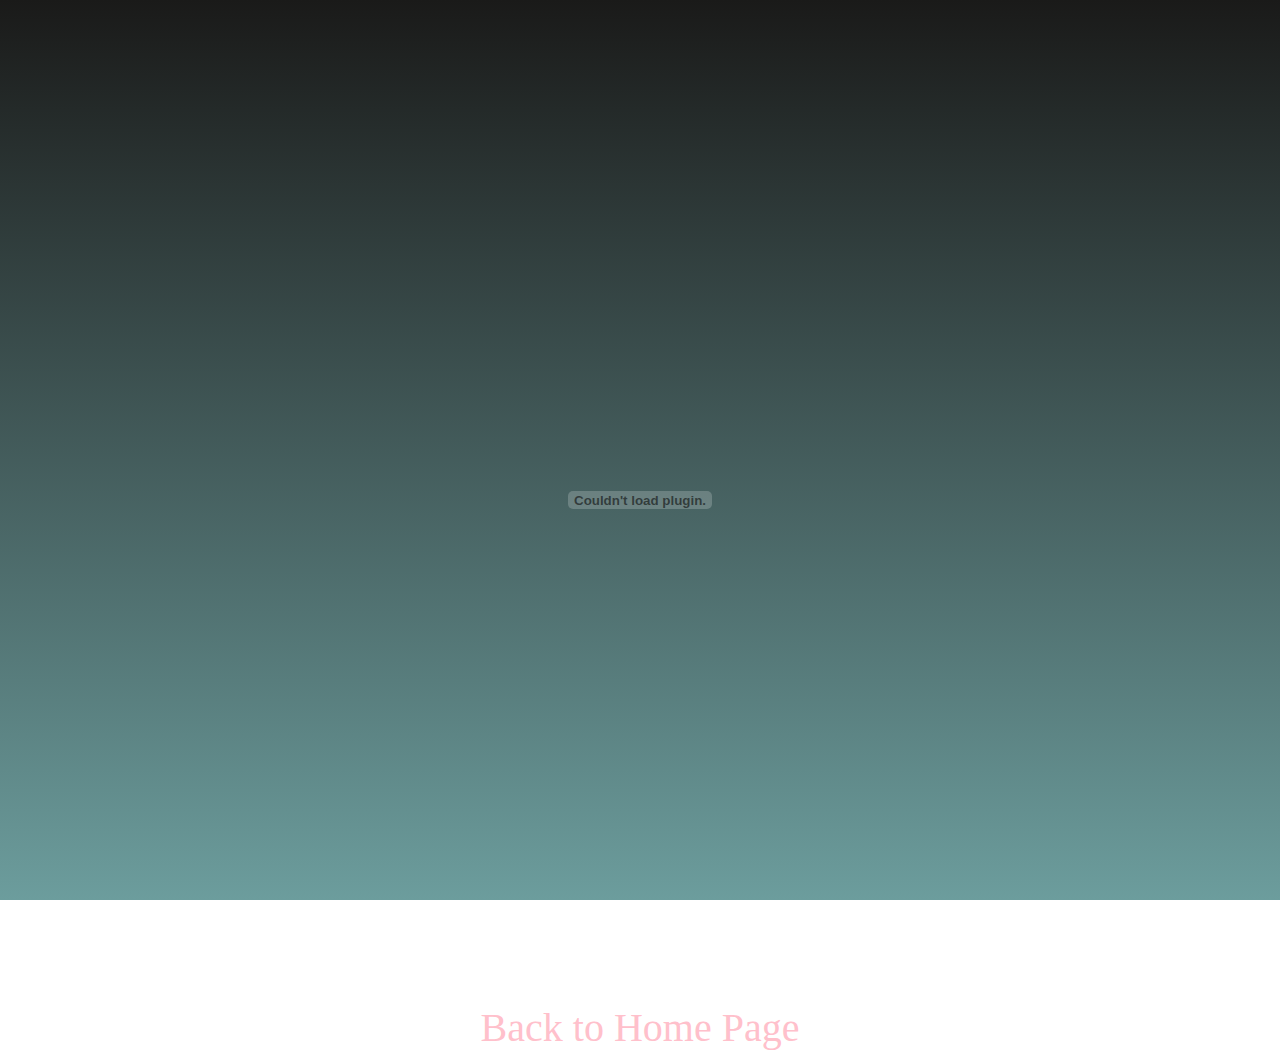
<file: pages/cv.html>
<!DOCTYPE html>
<html lang="en">
  <head>
    <meta charset="UTF-8" />
    <meta http-equiv="X-UA-Compatible" content="IE=edge" />
    <meta name="viewport" content="width=device-width, initial-scale=1.0" />
    <link rel="stylesheet" href="../css/style.css" />
    <link
      rel="stylesheet"
      href="https://cdnjs.cloudflare.com/ajax/libs/font-awesome/6.2.1/css/all.min.css"
    />
    <link
      rel="stylesheet"
      href="https://stackpath.bootstrapcdn.com/bootstrap/4.1.3/css/bootstrap.min.css"
      integrity="sha384-MCw98/SFnGE8fJT3GXwEOngsV7Zt27NXFoaoApmYm81iuXoPkFOJwJ8ERdknLPMO"
      crossorigin="anonymous"
    />
    <title>Resume</title>
  </head>
  <body>
    <div class="row">
      <div class="col-lg-12 col-md-4 d-flex">
        <embed
          src="../images/general cv 2.pdf"
          type="application/pdf"
          width="100%"
          height="1000px"
        />
      </div>
    </div>

    <a
      href="../index.html"
      style="font-size: 40px; display: flex; justify-content: center;color: pink;text-decoration: none;" onmouseover="this.style.color='rgb(247,226,74)'" 
    >
      Back to Home Page
    </a>

    <script
      src="https://code.jquery.com/jquery-3.3.1.slim.min.js"
      integrity="sha384-q8i/X+965DzO0rT7abK41JStQIAqVgRVzpbzo5smXKp4YfRvH+8abtTE1Pi6jizo"
      crossorigin="anonymous"
    ></script>
    <script
      src="https://cdn.jsdelivr.net/npm/popper.js@1.14.3/dist/umd/popper.min.js"
      integrity="sha384-ZMP7rVo3mIykV+2+9J3UJ46jBk0WLaUAdn689aCwoqbBJiSnjAK/l8WvCWPIPm49"
      crossorigin="anonymous"
    ></script>
    <script
      src="https://cdn.jsdelivr.net/npm/bootstrap@4.1.3/dist/js/bootstrap.min.js"
      integrity="sha384-ChfqqxuZUCnJSK3+MXmPNIyE6ZbWh2IMqE241rYiqJxyMiZ6OW/JmZQ5stwEULTy"
      crossorigin="anonymous"
    ></script>

    <script src="http://maxcdn.bootstrapcdn.com/bootstrap/3.3.5/js/bootstrap.min.js"></script>
  </body>
</html>
</file>
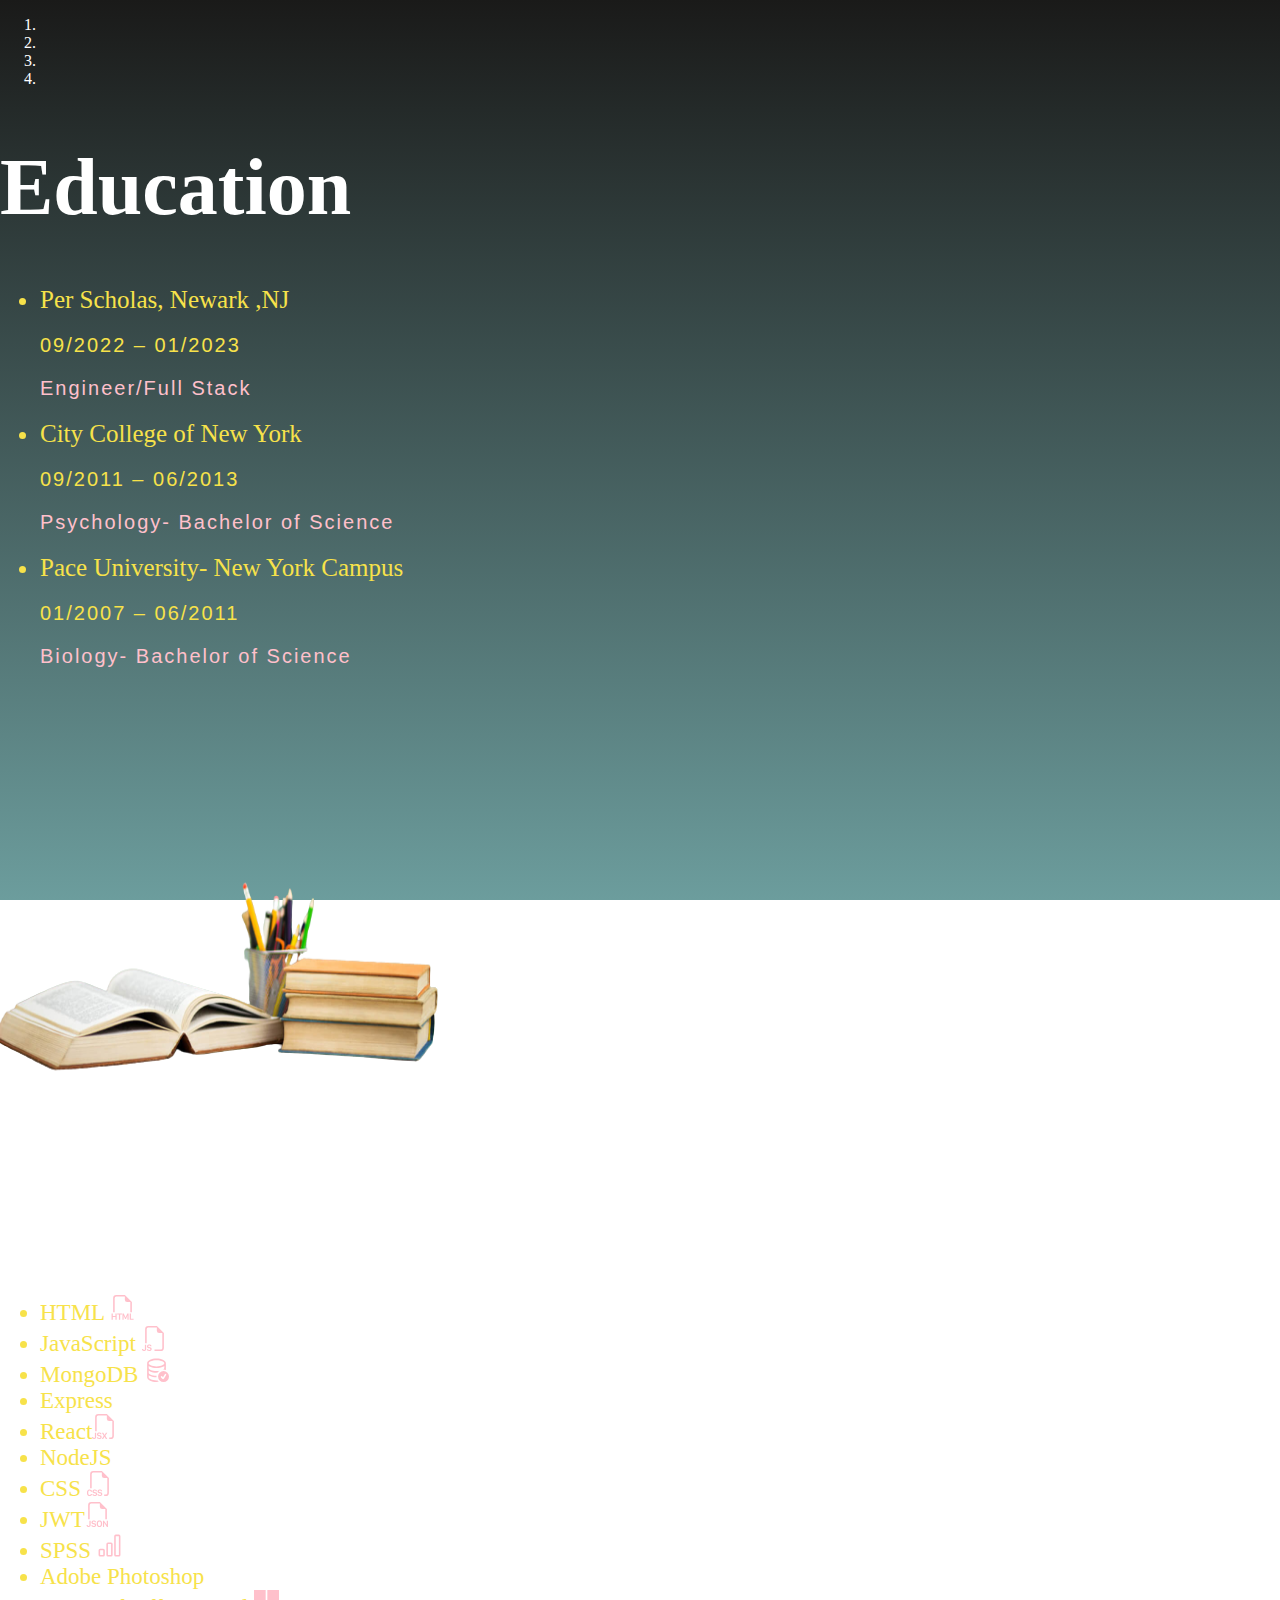
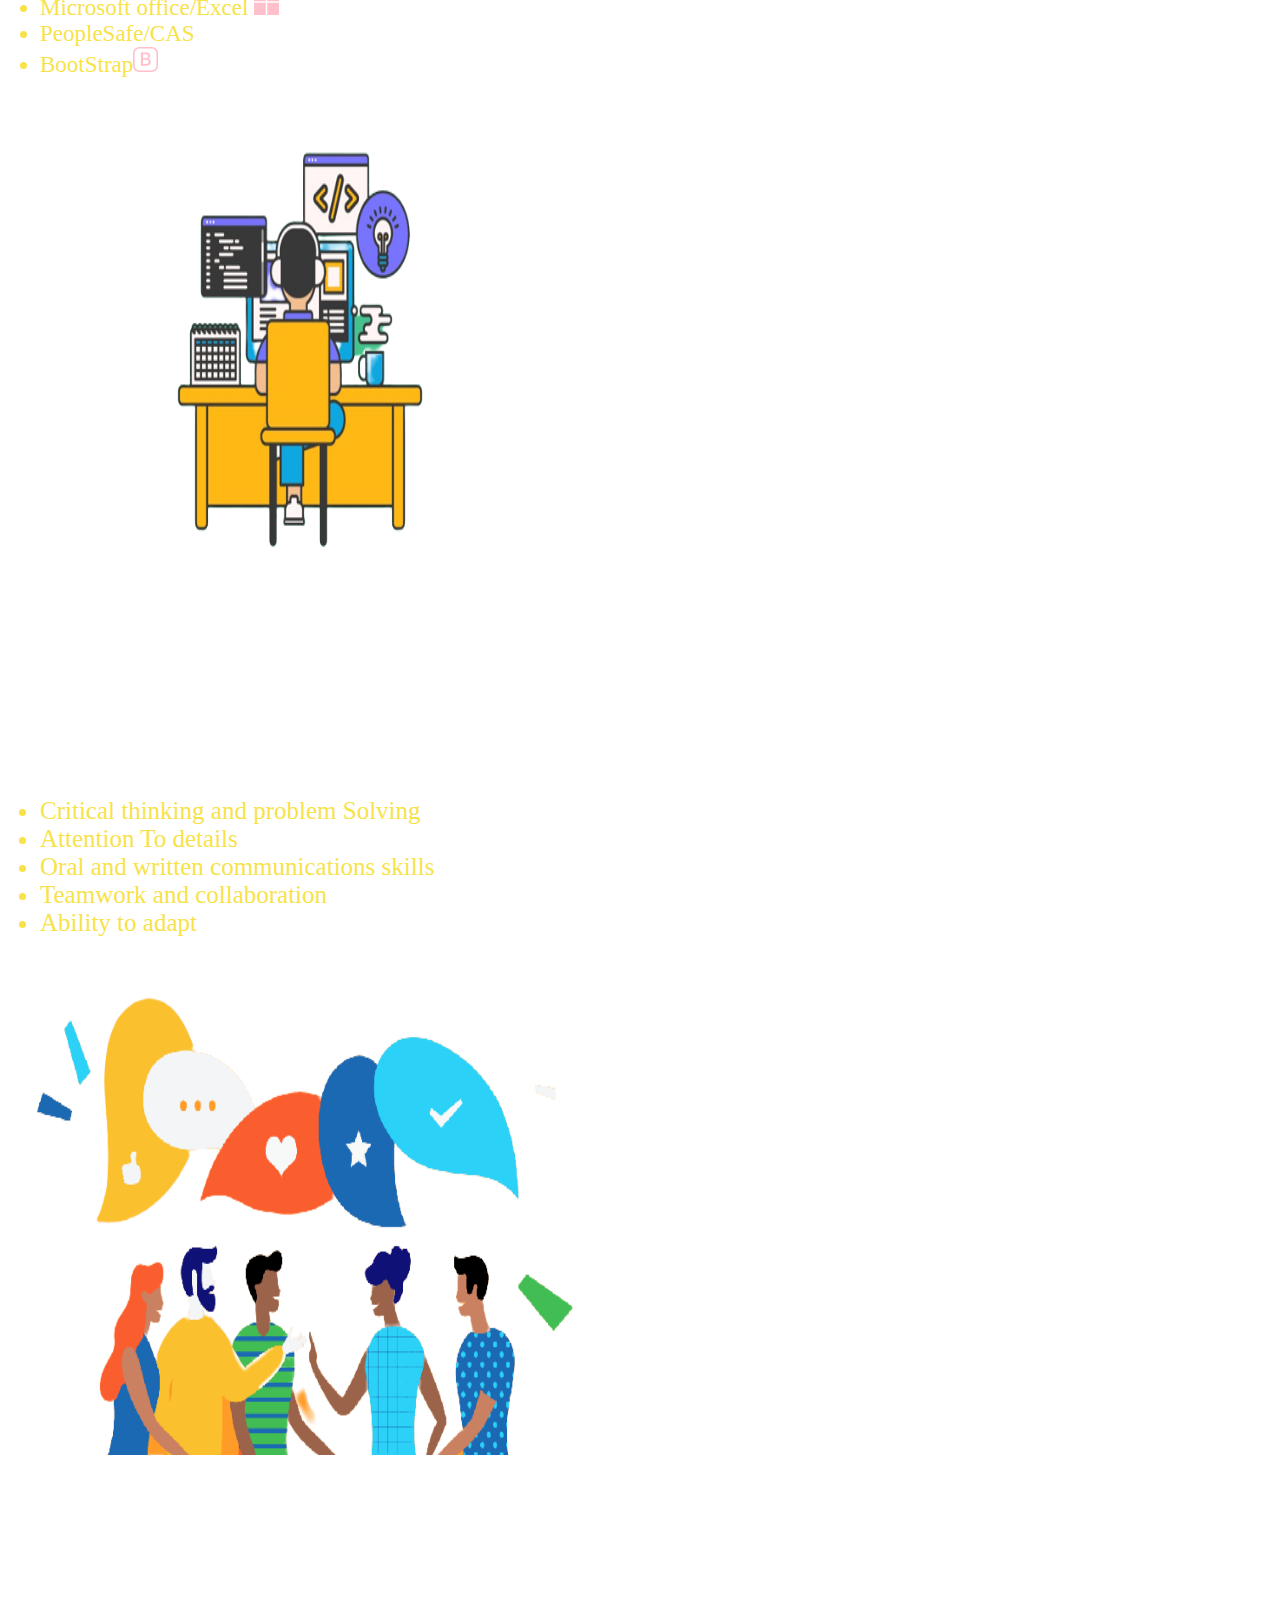
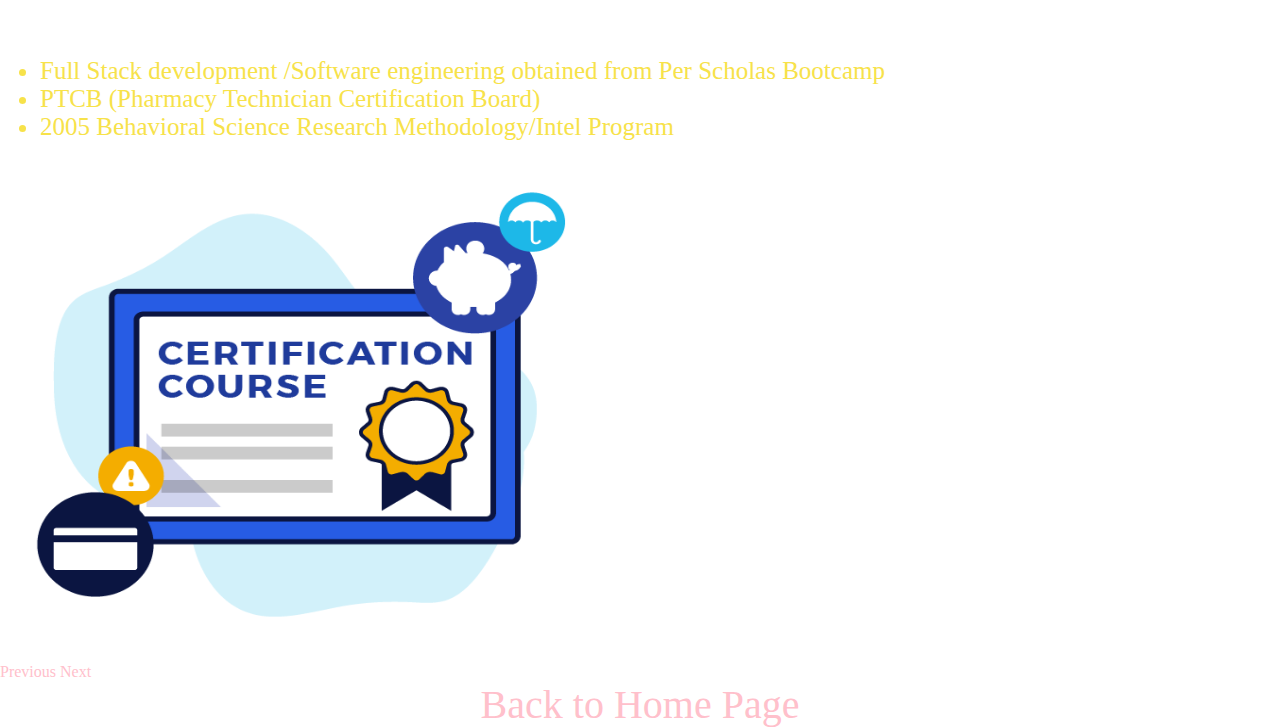
<file: pages/skills.html>
<!DOCTYPE html>
<html lang="en">
  <head>
    <meta charset="UTF-8" />
    <meta http-equiv="X-UA-Compatible" content="IE=edge" />

    <meta name="viewport" content="width=device-width, initial-scale=1.0" />
    <link
      <link
      rel="stylesheet"
      href="https://stackpath.bootstrapcdn.com/bootstrap/4.1.3/css/bootstrap.min.css"
      integrity="sha384-MCw98/SFnGE8fJT3GXwEOngsV7Zt27NXFoaoApmYm81iuXoPkFOJwJ8ERdknLPMO"
      crossorigin="anonymous"
    />

    <link rel="stylesheet" href="../css/style.css" />
    <title>Skills</title>
  </head>
  <body>
    <section class="bg-dark text-white" style="min-height: 60vh">
      <div
        id="carouselExampleIndicators"
        class="carousel slide"
        data-ride="carousel"
        style="min-height: 60vh"
      >
        <ol class="carousel-indicators">
          <li
            data-target="#carouselExampleIndicators"
            data-slide-to="0"
            class="active"
          ></li>
          <li data-target="#carouselExampleIndicators" data-slide-to="1"></li>
          <li data-target="#carouselExampleIndicators" data-slide-to="2"></li>
          <li data-target="#carouselExampleIndicators" data-slide-to="3"></li>
        </ol>
        <div class="carousel-inner" style="min-height: 60vh">
          <div class="carousel-item active">
            <div
              class="container d-flex align-items-center"
              style="min-height: 60vh"
            >
              <div
                class="col-lg-8 col-md-4 offsett-md-1 mb-4 mb-md-0 text-left"
              >
                <h1 style="font-family: cursive">Education</h1>
                <ul
                  class="text-h3"
                  style="color: rgb(247, 226, 74); font-size: 25px"
                >
                  <li>
                    Per Scholas, Newark ,NJ
                    <p>09/2022 – 01/2023</p>
                    <p style="color: pink;">Engineer/Full Stack</p>
                  </li>

                  <li>
                    City College of New York
                    <p>09/2011 – 06/2013</p>
                    <p style="color: pink;">Psychology- Bachelor of Science</p>
                  </li>

                  <li>
                    Pace University- New York Campus
                    <p>01/2007 – 06/2011</p>
                    <p style="color: pink;">Biology- Bachelor of Science</p>
                  </li>
                </ul>
              </div>
              <div class="col-12 col-md-4 offsett-md-1 ml-md-auto">
                <img
                  class="d-block"
                  alt="image"
                  src="../images/10-Benefits-Showing-Why-Education-Is-Important-to-Our-Society-removebg-preview.png"
                  alt="First slide"
                  style="width: 450px; height: 400px"
                />
              </div>
            </div>
          </div>

          <div class="carousel-item">
            <div
              class="container d-flex align-items-center"
              style="min-height: 60vh"
            >
              <div class="col-lg-8 col-md-4 offsett-md-1 mb-4 mb-md-0 text-left">
                <h1 style="font-family: cursive">Technical Skills</h1>
                <ul
                  class="text-h3 d-flex flex-row flex-wrap"
                  style="
                    color: rgb(247, 226, 74);
                    font-size: 23px;
                    margin-right: 12px;
                  "
                >
                  <li>
                    HTML
                    <svg
                      xmlns="http://www.w3.org/2000/svg"
                      width="25"
                      height="25"
                      fill="currentColor"
                      class="bi bi-filetype-html"
                      viewBox="0 0 16 16"
                      color="pink"
                    >
                      <path
                        fill-rule="evenodd"
                        d="M14 4.5V11h-1V4.5h-2A1.5 1.5 0 0 1 9.5 3V1H4a1 1 0 0 0-1 1v9H2V2a2 2 0 0 1 2-2h5.5L14 4.5Zm-9.736 7.35v3.999h-.791v-1.714H1.79v1.714H1V11.85h.791v1.626h1.682V11.85h.79Zm2.251.662v3.337h-.794v-3.337H4.588v-.662h3.064v.662H6.515Zm2.176 3.337v-2.66h.038l.952 2.159h.516l.946-2.16h.038v2.661h.715V11.85h-.8l-1.14 2.596H9.93L8.79 11.85h-.805v3.999h.706Zm4.71-.674h1.696v.674H12.61V11.85h.79v3.325Z"
                      />
                    </svg>
                  </li>
                  <li>
                    JavaScript
                    <svg
                      xmlns="http://www.w3.org/2000/svg"
                      width="25"
                      height="25"
                      fill="currentColor"
                      class="bi bi-filetype-js"
                      viewBox="0 0 16 16"
                      color="pink"
                    >
                      <path
                        fill-rule="evenodd"
                        d="M14 4.5V14a2 2 0 0 1-2 2H8v-1h4a1 1 0 0 0 1-1V4.5h-2A1.5 1.5 0 0 1 9.5 3V1H4a1 1 0 0 0-1 1v9H2V2a2 2 0 0 1 2-2h5.5L14 4.5ZM3.186 15.29a1.176 1.176 0 0 1-.111-.449h.765a.578.578 0 0 0 .255.384c.07.049.153.087.249.114.095.028.202.041.319.041.164 0 .302-.023.413-.07a.559.559 0 0 0 .255-.193.507.507 0 0 0 .085-.29.387.387 0 0 0-.153-.326c-.101-.08-.255-.144-.462-.193l-.619-.143a1.72 1.72 0 0 1-.539-.214 1.001 1.001 0 0 1-.351-.367 1.068 1.068 0 0 1-.123-.524c0-.244.063-.457.19-.639.127-.181.303-.322.528-.422.224-.1.483-.149.776-.149.305 0 .564.05.78.152.216.102.383.239.5.41.12.17.186.359.2.566h-.75a.56.56 0 0 0-.12-.258.624.624 0 0 0-.247-.181.923.923 0 0 0-.369-.068c-.217 0-.388.05-.513.152a.472.472 0 0 0-.184.384c0 .121.048.22.143.3a.97.97 0 0 0 .405.175l.62.143c.218.05.406.12.566.211.16.09.285.21.375.358.09.148.135.335.135.56 0 .247-.063.466-.188.656a1.216 1.216 0 0 1-.539.439c-.234.105-.52.158-.858.158-.254 0-.476-.03-.665-.09a1.404 1.404 0 0 1-.478-.252 1.13 1.13 0 0 1-.29-.375Zm-3.104-.033A1.32 1.32 0 0 1 0 14.791h.765a.576.576 0 0 0 .073.27.499.499 0 0 0 .454.246c.19 0 .33-.055.422-.164.092-.11.138-.265.138-.466v-2.745h.79v2.725c0 .44-.119.774-.357 1.005-.236.23-.564.345-.984.345a1.59 1.59 0 0 1-.569-.094 1.145 1.145 0 0 1-.407-.266 1.14 1.14 0 0 1-.243-.39Z"
                      />
                    </svg>
                  </li>
                  <li>
                    MongoDB
                    <svg
                      xmlns="http://www.w3.org/2000/svg"
                      width="25"
                      height="25"
                      fill="currentColor"
                      class="bi bi-database-check"
                      viewBox="0 0 16 16"
                      color="pink"
                    >
                      <path
                        d="M12.5 16a3.5 3.5 0 1 0 0-7 3.5 3.5 0 0 0 0 7Zm1.679-4.493-1.335 2.226a.75.75 0 0 1-1.174.144l-.774-.773a.5.5 0 0 1 .708-.708l.547.548 1.17-1.951a.5.5 0 1 1 .858.514Z"
                      />
                      <path
                        d="M12.096 6.223A4.92 4.92 0 0 0 13 5.698V7c0 .289-.213.654-.753 1.007a4.493 4.493 0 0 1 1.753.25V4c0-1.007-.875-1.755-1.904-2.223C11.022 1.289 9.573 1 8 1s-3.022.289-4.096.777C2.875 2.245 2 2.993 2 4v9c0 1.007.875 1.755 1.904 2.223C4.978 15.71 6.427 16 8 16c.536 0 1.058-.034 1.555-.097a4.525 4.525 0 0 1-.813-.927C8.5 14.992 8.252 15 8 15c-1.464 0-2.766-.27-3.682-.687C3.356 13.875 3 13.373 3 13v-1.302c.271.202.58.378.904.525C4.978 12.71 6.427 13 8 13h.027a4.552 4.552 0 0 1 0-1H8c-1.464 0-2.766-.27-3.682-.687C3.356 10.875 3 10.373 3 10V8.698c.271.202.58.378.904.525C4.978 9.71 6.427 10 8 10c.262 0 .52-.008.774-.024a4.525 4.525 0 0 1 1.102-1.132C9.298 8.944 8.666 9 8 9c-1.464 0-2.766-.27-3.682-.687C3.356 7.875 3 7.373 3 7V5.698c.271.202.58.378.904.525C4.978 6.711 6.427 7 8 7s3.022-.289 4.096-.777ZM3 4c0-.374.356-.875 1.318-1.313C5.234 2.271 6.536 2 8 2s2.766.27 3.682.687C12.644 3.125 13 3.627 13 4c0 .374-.356.875-1.318 1.313C10.766 5.729 9.464 6 8 6s-2.766-.27-3.682-.687C3.356 4.875 3 4.373 3 4Z"
                      />
                    </svg>
                  </li>
                  <li>Express</li>
                  <li>
                    React<svg
                      xmlns="http://www.w3.org/2000/svg"
                      width="25"
                      height="25"
                      fill="currentColor"
                      class="bi bi-filetype-jsx"
                      viewBox="0 0 16 16"
                      color="pink"
                    >
                      <path
                        fill-rule="evenodd"
                        d="M14 4.5V14a2 2 0 0 1-2 2h-1v-1h1a1 1 0 0 0 1-1V4.5h-2A1.5 1.5 0 0 1 9.5 3V1H4a1 1 0 0 0-1 1v9H2V2a2 2 0 0 1 2-2h5.5L14 4.5ZM3.075 14.841a1.13 1.13 0 0 0 .401.823c.13.108.288.192.478.252.19.061.411.091.665.091.338 0 .624-.053.858-.158.237-.105.416-.252.54-.44a1.17 1.17 0 0 0 .187-.656c0-.224-.045-.41-.135-.56a1.001 1.001 0 0 0-.375-.357 2.027 2.027 0 0 0-.565-.21l-.621-.144a.97.97 0 0 1-.405-.176.37.37 0 0 1-.143-.299c0-.156.061-.284.184-.384.125-.101.296-.152.513-.152.143 0 .266.023.37.068a.624.624 0 0 1 .245.181.56.56 0 0 1 .12.258h.75a1.092 1.092 0 0 0-.199-.566 1.21 1.21 0 0 0-.5-.41 1.813 1.813 0 0 0-.78-.152c-.293 0-.552.05-.776.15-.225.099-.4.24-.528.421-.127.182-.19.395-.19.639 0 .201.04.376.123.524.082.149.199.27.351.367.153.095.332.167.54.213l.618.144c.207.049.36.113.462.193a.387.387 0 0 1 .153.326.512.512 0 0 1-.085.29.559.559 0 0 1-.255.193c-.111.047-.249.07-.413.07-.117 0-.224-.013-.32-.04a.837.837 0 0 1-.248-.115.578.578 0 0 1-.255-.384h-.765ZM0 14.791c0 .165.027.32.082.466.055.147.136.277.243.39.11.113.245.202.407.267.164.062.354.093.569.093.42 0 .748-.115.984-.346.238-.23.358-.565.358-1.004v-2.725h-.791v2.745c0 .201-.046.357-.138.466-.092.11-.233.164-.422.164a.499.499 0 0 1-.454-.246.576.576 0 0 1-.073-.27H0Zm8.907-2.859H9.8l-1.274 2.007L9.78 15.93h-.908l-.85-1.415h-.035l-.853 1.415h-.861l1.24-2.016-1.228-1.983h.931l.832 1.438h.036l.823-1.438Z"
                      />
                    </svg>
                  </li>
                  <li>NodeJS</li>
                  <li>
                    CSS
                    <svg
                      xmlns="http://www.w3.org/2000/svg"
                      width="25"
                      height="25"
                      fill="currentColor"
                      class="bi bi-filetype-css"
                      viewBox="0 0 16 16"
                      color="pink"
                    >
                      <path
                        fill-rule="evenodd"
                        d="M14 4.5V14a2 2 0 0 1-2 2h-1v-1h1a1 1 0 0 0 1-1V4.5h-2A1.5 1.5 0 0 1 9.5 3V1H4a1 1 0 0 0-1 1v9H2V2a2 2 0 0 1 2-2h5.5L14 4.5ZM3.397 14.841a1.13 1.13 0 0 0 .401.823c.13.108.289.192.478.252.19.061.411.091.665.091.338 0 .624-.053.859-.158.236-.105.416-.252.539-.44.125-.189.187-.408.187-.656 0-.224-.045-.41-.134-.56a1.001 1.001 0 0 0-.375-.357 2.027 2.027 0 0 0-.566-.21l-.621-.144a.97.97 0 0 1-.404-.176.37.37 0 0 1-.144-.299c0-.156.062-.284.185-.384.125-.101.296-.152.512-.152.143 0 .266.023.37.068a.624.624 0 0 1 .246.181.56.56 0 0 1 .12.258h.75a1.092 1.092 0 0 0-.2-.566 1.21 1.21 0 0 0-.5-.41 1.813 1.813 0 0 0-.78-.152c-.293 0-.551.05-.776.15-.225.099-.4.24-.527.421-.127.182-.19.395-.19.639 0 .201.04.376.122.524.082.149.2.27.352.367.152.095.332.167.539.213l.618.144c.207.049.361.113.463.193a.387.387 0 0 1 .152.326.505.505 0 0 1-.085.29.559.559 0 0 1-.255.193c-.111.047-.249.07-.413.07-.117 0-.223-.013-.32-.04a.838.838 0 0 1-.248-.115.578.578 0 0 1-.255-.384h-.765ZM.806 13.693c0-.248.034-.46.102-.633a.868.868 0 0 1 .302-.399.814.814 0 0 1 .475-.137c.15 0 .283.032.398.097a.7.7 0 0 1 .272.26.85.85 0 0 1 .12.381h.765v-.072a1.33 1.33 0 0 0-.466-.964 1.441 1.441 0 0 0-.489-.272 1.838 1.838 0 0 0-.606-.097c-.356 0-.66.074-.911.223-.25.148-.44.359-.572.632-.13.274-.196.6-.196.979v.498c0 .379.064.704.193.976.131.271.322.48.572.626.25.145.554.217.914.217.293 0 .554-.055.785-.164.23-.11.414-.26.55-.454a1.27 1.27 0 0 0 .226-.674v-.076h-.764a.799.799 0 0 1-.118.363.7.7 0 0 1-.272.25.874.874 0 0 1-.401.087.845.845 0 0 1-.478-.132.833.833 0 0 1-.299-.392 1.699 1.699 0 0 1-.102-.627v-.495ZM6.78 15.29a1.176 1.176 0 0 1-.111-.449h.764a.578.578 0 0 0 .255.384c.07.049.154.087.25.114.095.028.201.041.319.041.164 0 .301-.023.413-.07a.559.559 0 0 0 .255-.193.507.507 0 0 0 .085-.29.387.387 0 0 0-.153-.326c-.101-.08-.256-.144-.463-.193l-.618-.143a1.72 1.72 0 0 1-.539-.214 1 1 0 0 1-.351-.367 1.068 1.068 0 0 1-.123-.524c0-.244.063-.457.19-.639.127-.181.303-.322.527-.422.225-.1.484-.149.777-.149.304 0 .564.05.779.152.217.102.384.239.5.41.12.17.187.359.2.566h-.75a.56.56 0 0 0-.12-.258.624.624 0 0 0-.246-.181.923.923 0 0 0-.37-.068c-.216 0-.387.05-.512.152a.472.472 0 0 0-.184.384c0 .121.047.22.143.3a.97.97 0 0 0 .404.175l.621.143c.217.05.406.12.566.211.16.09.285.21.375.358.09.148.135.335.135.56 0 .247-.063.466-.188.656a1.216 1.216 0 0 1-.539.439c-.234.105-.52.158-.858.158-.254 0-.476-.03-.665-.09a1.404 1.404 0 0 1-.478-.252 1.13 1.13 0 0 1-.29-.375Z"
                      />
                    </svg>
                  </li>

                  <li>
                    JWT<svg
                      xmlns="http://www.w3.org/2000/svg"
                      width="25"
                      height="25"
                      fill="currentColor"
                      class="bi bi-filetype-json"
                      viewBox="0 0 16 16"
                      color="pink"
                    >
                      <path
                        fill-rule="evenodd"
                        d="M14 4.5V11h-1V4.5h-2A1.5 1.5 0 0 1 9.5 3V1H4a1 1 0 0 0-1 1v9H2V2a2 2 0 0 1 2-2h5.5L14 4.5ZM4.151 15.29a1.176 1.176 0 0 1-.111-.449h.764a.578.578 0 0 0 .255.384c.07.049.154.087.25.114.095.028.201.041.319.041.164 0 .301-.023.413-.07a.559.559 0 0 0 .255-.193.507.507 0 0 0 .084-.29.387.387 0 0 0-.152-.326c-.101-.08-.256-.144-.463-.193l-.618-.143a1.72 1.72 0 0 1-.539-.214 1.001 1.001 0 0 1-.352-.367 1.068 1.068 0 0 1-.123-.524c0-.244.064-.457.19-.639.128-.181.304-.322.528-.422.225-.1.484-.149.777-.149.304 0 .564.05.779.152.217.102.384.239.5.41.12.17.186.359.2.566h-.75a.56.56 0 0 0-.12-.258.624.624 0 0 0-.246-.181.923.923 0 0 0-.37-.068c-.216 0-.387.05-.512.152a.472.472 0 0 0-.185.384c0 .121.048.22.144.3a.97.97 0 0 0 .404.175l.621.143c.217.05.406.12.566.211a1 1 0 0 1 .375.358c.09.148.135.335.135.56 0 .247-.063.466-.188.656a1.216 1.216 0 0 1-.539.439c-.234.105-.52.158-.858.158-.254 0-.476-.03-.665-.09a1.404 1.404 0 0 1-.478-.252 1.13 1.13 0 0 1-.29-.375Zm-3.104-.033a1.32 1.32 0 0 1-.082-.466h.764a.576.576 0 0 0 .074.27.499.499 0 0 0 .454.246c.19 0 .33-.055.422-.164.091-.11.137-.265.137-.466v-2.745h.791v2.725c0 .44-.119.774-.357 1.005-.237.23-.565.345-.985.345a1.59 1.59 0 0 1-.568-.094 1.145 1.145 0 0 1-.407-.266 1.14 1.14 0 0 1-.243-.39Zm9.091-1.585v.522c0 .256-.039.47-.117.641a.862.862 0 0 1-.322.387.877.877 0 0 1-.47.126.883.883 0 0 1-.47-.126.87.87 0 0 1-.32-.387 1.55 1.55 0 0 1-.117-.641v-.522c0-.258.039-.471.117-.641a.87.87 0 0 1 .32-.387.868.868 0 0 1 .47-.129c.177 0 .333.043.47.129a.862.862 0 0 1 .322.387c.078.17.117.383.117.641Zm.803.519v-.513c0-.377-.069-.701-.205-.973a1.46 1.46 0 0 0-.59-.63c-.253-.146-.559-.22-.916-.22-.356 0-.662.074-.92.22a1.441 1.441 0 0 0-.589.628c-.137.271-.205.596-.205.975v.513c0 .375.068.699.205.973.137.271.333.48.589.626.258.145.564.217.92.217.357 0 .663-.072.917-.217.256-.146.452-.355.589-.626.136-.274.205-.598.205-.973Zm1.29-.935v2.675h-.746v-3.999h.662l1.752 2.66h.032v-2.66h.75v4h-.656l-1.761-2.676h-.032Z"
                      />
                    </svg>
                  </li>
                  <li>
                    SPSS
                    <svg
                      xmlns="http://www.w3.org/2000/svg"
                      width="25"
                      height="25"
                      fill="currentColor"
                      class="bi bi-bar-chart"
                      viewBox="0 0 16 16"
                      color="pink"
                    >
                      <path
                        d="M4 11H2v3h2v-3zm5-4H7v7h2V7zm5-5v12h-2V2h2zm-2-1a1 1 0 0 0-1 1v12a1 1 0 0 0 1 1h2a1 1 0 0 0 1-1V2a1 1 0 0 0-1-1h-2zM6 7a1 1 0 0 1 1-1h2a1 1 0 0 1 1 1v7a1 1 0 0 1-1 1H7a1 1 0 0 1-1-1V7zm-5 4a1 1 0 0 1 1-1h2a1 1 0 0 1 1 1v3a1 1 0 0 1-1 1H2a1 1 0 0 1-1-1v-3z"
                      />
                    </svg>
                  </li>
                  <li>Adobe Photoshop</li>
                  <li>
                    Microsoft office/Excel
                    <svg
                      xmlns="http://www.w3.org/2000/svg"
                      width="25"
                      height="25"
                      fill="currentColor"
                      class="bi bi-microsoft"
                      viewBox="0 0 16 16"
                      color="pink"
                    >
                      <path
                        d="M7.462 0H0v7.19h7.462V0zM16 0H8.538v7.19H16V0zM7.462 8.211H0V16h7.462V8.211zm8.538 0H8.538V16H16V8.211z"
                      />
                    </svg>
                  </li>
                  <li>PeopleSafe/CAS</li>
                  <li>
                    BootStrap<svg
                      xmlns="http://www.w3.org/2000/svg"
                      width="25"
                      height="25"
                      fill="currentColor"
                      class="bi bi-bootstrap"
                      viewBox="0 0 16 16"
                      color="pink"
                    >
                      <path
                        d="M5.062 12h3.475c1.804 0 2.888-.908 2.888-2.396 0-1.102-.761-1.916-1.904-2.034v-.1c.832-.14 1.482-.93 1.482-1.816 0-1.3-.955-2.11-2.542-2.11H5.062V12zm1.313-4.875V4.658h1.78c.973 0 1.542.457 1.542 1.237 0 .802-.604 1.23-1.764 1.23H6.375zm0 3.762V8.162h1.822c1.236 0 1.887.463 1.887 1.348 0 .896-.627 1.377-1.811 1.377H6.375z"
                      />
                      <path
                        d="M0 4a4 4 0 0 1 4-4h8a4 4 0 0 1 4 4v8a4 4 0 0 1-4 4H4a4 4 0 0 1-4-4V4zm4-3a3 3 0 0 0-3 3v8a3 3 0 0 0 3 3h8a3 3 0 0 0 3-3V4a3 3 0 0 0-3-3H4z"
                      />
                    </svg>
                  </li>
                </ul>
              </div>
              <div class="col-12 col-md-4 offsett-md-1 ml-md-auto">
                <img
                  class="d-block"
                  alt="image"
                  src="../images/ezgif.com-gif-maker-removebg-preview.png"
                  alt="Second slide"
                  style="width: 600px; height: 493px"
               
                />
              </div>
            </div>
          </div>
          <div class="carousel-item">
            <div
              class="container d-flex align-items-center"
              style="min-height: 60vh"
            >
              <div class="col-lg-8 col-md-4 offsett-md-1 mb-4 mb-md-0 text-left">
                <h1 style="font-family: cursive">Soft Skills</h1>
                <ul
                  class="text-h3"
                  style="color: rgb(247, 226, 74); font-size: 25px"
                >
                  <li>Critical thinking and problem Solving </li>
                  <li>Attention To details</li>
                  <li>Oral and written communications skills</li>
                  <li>Teamwork and collaboration</li>
                  <li>Ability to adapt</li>
                </ul>
              </div>
              <div class="col-12 col-md-4 col-sm-4 offsett-md-1 ml-md-auto">
                <img
                  class="d-block"
                  src="../images/soft22-removebg-preview.png"
                  alt="Third slide"
                  style="width: 600px; height: 493px"
                />
              </div>
            </div>
          </div>
          <div class="carousel-item">
            <div
              class="container d-flex align-items-center"
              style="min-height: 60vh"
            >
              <div
                class="col-lg-8 col-md-4 col-sm-6 offsett-md-1 mb-4 mb-md-0 text-left"
              >
                <h1 style="font-family: cursive">Certifications</h1>
                <ul
                  class="text-h3"
                  style="color: rgb(247, 226, 74); font-size: 25px"
                >
                  <li>
                    Full Stack development /Software engineering obtained from
                    Per Scholas Bootcamp
                  </li>
                  <li>PTCB (Pharmacy Technician Certification Board)</li>
                  <li>
                    2005 Behavioral Science Research Methodology/Intel Program
                  </li>
                </ul>
              </div>
              <div class="col-12 col-md-4 offsett-md-1 ml-md-auto">
                <img
                  class="d-block"
                  alt="image"
                  src="../images/cert.png"
                  alt="Second slide"
                  style="width: 600px; height: 493px"
                />
              </div>
            </div>
          </div>
        </div>
        <a
          class="carousel-control-prev"
          href="#carouselExampleIndicators"
          role="button"
          data-slide="prev"
        >
          <span class="carousel-control-prev-icon" aria-hidden="true"></span>
          <span class="sr-only">Previous</span>
        </a>
        <a
          class="carousel-control-next"
          href="#carouselExampleIndicators"
          role="button"
          data-slide="next"
        >
          <span class="carousel-control-next-icon" aria-hidden="true"></span>
          <span class="sr-only">Next</span>
        </a>
      </div>
    </section>
    <a
      href="../index.html"
      style="
        text-decoration: none;

        font-size: 40px;
        display: flex;
        justify-content: center;
      "
    >
      Back to Home Page</a
    >

    <script
      src="https://code.jquery.com/jquery-3.3.1.slim.min.js"
      integrity="sha384-q8i/X+965DzO0rT7abK41JStQIAqVgRVzpbzo5smXKp4YfRvH+8abtTE1Pi6jizo"
      crossorigin="anonymous"
    ></script>
    <script
      src="https://cdn.jsdelivr.net/npm/popper.js@1.14.3/dist/umd/popper.min.js"
      integrity="sha384-ZMP7rVo3mIykV+2+9J3UJ46jBk0WLaUAdn689aCwoqbBJiSnjAK/l8WvCWPIPm49"
      crossorigin="anonymous"
    ></script>
    <script
      src="https://cdn.jsdelivr.net/npm/bootstrap@4.1.3/dist/js/bootstrap.min.js"
      integrity="sha384-ChfqqxuZUCnJSK3+MXmPNIyE6ZbWh2IMqE241rYiqJxyMiZ6OW/JmZQ5stwEULTy"
      crossorigin="anonymous"
    ></script>

    <script src="http://maxcdn.bootstrapcdn.com/bootstrap/3.3.5/js/bootstrap.min.js"></script>
  </body>
</html>
</file>
<file: css/style.css>
nav{
font-size: 30px;

 }
 .nav-link{
  color: pink;
  margin: 40px;
 }

 body{
  /* background-color: rgb(170,170,161); */
  background:fixed linear-gradient(to top,  rgba(102,153, 153, 0.96) 0% , #1a1a19 100% );
  color: white;
  
 }
 html body{
  margin: 0;
  box-sizing: border-box;
  width: 100%;
  height: 100%;
 }
 .header-area .main .navbar-nav a{
  color: white;
 }
.header-area .main .navbar-nav .active a{
  color: rgb(247,226,74);

}
.header-area .main .navbar-nav a:hover{
 color:rgb(247,226,74);
  
}
.multiText{
  color:pink;
  text-transform: capitalize;
  
}
.topline{
  display: block;
  position: relative;
  font-size: 35px;
  letter-spacing: 5px;
  color: pink;
}
h1{
  font-size: 80px;
  
}
p{
  font-size: 20px;
  letter-spacing: 2px;
  font-family:Arial, Helvetica, sans-serif;
}

.banner-image{
  display: flex;
  flex-direction: row;
  justify-content:flex-end;

  
}
.image {
  position:relative;
} 

.bgImage{
  position: absolute;
  top: 45%;
  right: -5%;
  transform: translate(-10%, -10%) rotate(-25deg);
  width: 100%;
  height: 30%;

  animation: animate 4s linear infinite;
} 
@keyframes animate{
 
  50%{
      width: 134%;
  }
}
.wrapper1{
  margin: 90px;
  width: 400px;
  height: 400px;

}
.wrapper1 img{
  width: 250px;
  height: 250px;
}
.outerCircle{
  width: 250px;
  height: 250px;
  overflow: hidden;
  border-radius: 50%;
  position: relative;
  background-color: white;
  
}
.circleBorder{
  position: absolute;
  border-radius: 50%;
  width: 250px;
  height: 250px;
  border: 10px solid; color: pink;
  top: 50%;
  left: 50%;
  margin: -125px 0px 0px -125px;
}
.infoCircle{
  position: absolute;
  background:rgba(102,153, 153, 0.96);
  border-radius: 50%;
  height: 200px;
  width: 200px;
  transition: all 0.5s ease-in-out;
  top: 50px;
  left: -250px;
  margin: -100px 0px 0px -100px;
  text-align:center;
 


}
.infoCircle h2{
 
  position: absolute;
  top:50px

}
.infoCircle button{
  position: absolute;
  top:145px;
  left:47px

}
.outerCircle :hover .infoCircle{
  transition: all 0.5s ease-in-out;
  left: 50%;
top: 50%;
cursor:pointer;
}
.title-h1{
  text-align: center;
  letter-spacing: 12px;
}
button:hover{
  background-color:rgb(247,226,74)
  
}
a{
  text-decoration: none;
  color: pink;
}
a:hover{
  color:rgb(247,226,74) ;
  text-decoration: none;
}

.btn:hover{
  background-color: rgb(247,226,74);
  color: black;
}

.blink{
  animation: blink 10s infinite;
}
@keyframes blink{
  0%{
    opacity: 1;
  }
  50%{
    opacity: 0;
    transform: scale(2);
  }
  51%{
    opacity: 0;
    transform: scale(0);
  }
  100%{
    opacity: 1;
    transform: scale(1);
  }
}
li{
margin-right: 35px;
}
label{
  color: black;
  font-weight: bold;
}
</file>
